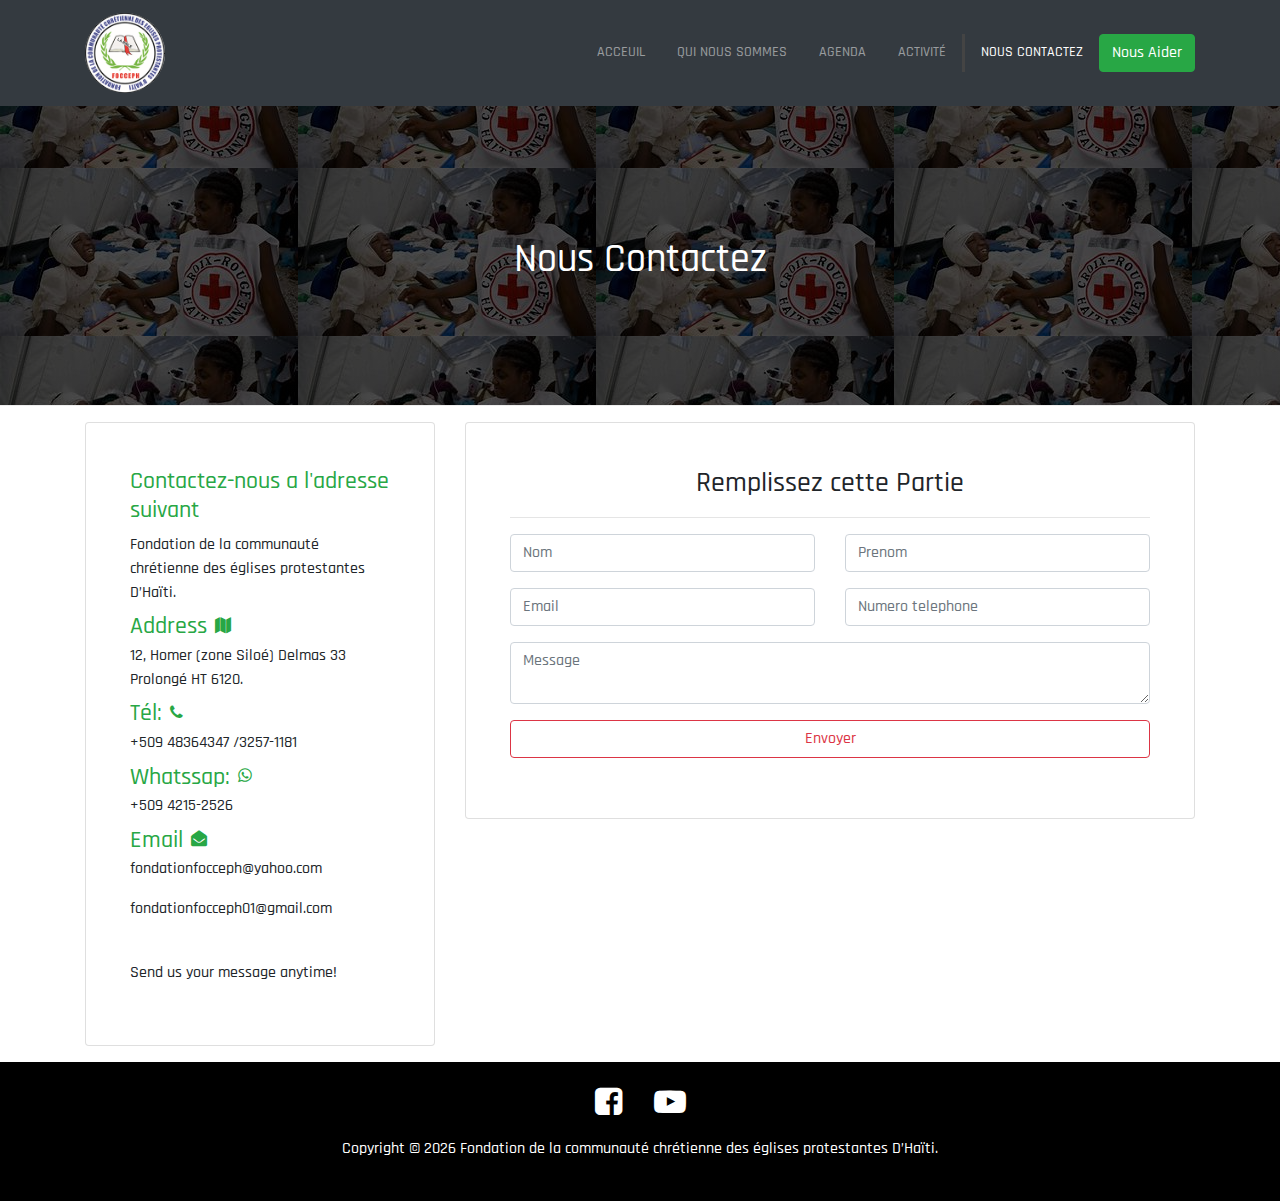
<file: contact.html>
<!DOCTYPE html>
<html lang="en">

<head>
  <meta charset="UTF-8">
  <meta name="viewport" content="width=device-width, initial-scale=1.0">
  <meta http-equiv="X-UA-Compatible" content="ie=edge">
  <link rel="stylesheet" href="./css/font-awesome.min.css">
  <link rel="stylesheet" href="./css/bootstrap.min.css">
  <link rel="stylesheet" href="css/style.css">
  <title>FOCCEPH</title>
</head>

<body>

  
  <nav class="fixed-top navbar navbar-expand-sm navbar-dark bg-dark">
    <div class="container">
      <a href="index.html" class="navbar-brand">
        <img class="focceph-logo" src="./img/focceph-logo.png" alt="">
      </a>
      <button class="navbar-toggler" data-toggle="collapse" data-target="#navbarCollapse">
        <span class="navbar-toggler-icon"></span>
      </button>
      <div class="collapse navbar-collapse" id="navbarCollapse">
        <ul class="navbar-nav ml-auto">
          <li class="nav-item">
            <a href="index.html" class="nav-link">Acceuil</a>
          </li>
          <li class="nav-item">
            <a href="QuiNousSommes.html" class="nav-link">Qui Nous Sommes</a>
          </li>
          <li class="nav-item">
            <a href="agenda.html" class="nav-link">Agenda</a>
          </li>
          <li class="nav-item">
            <a href="activite.html" class="nav-link">Activité</a>
          </li>
          <li class="nav-item active">
            <a href="contact.html" class="nav-link">Nous Contactez</a>
          </li>
          <li class="nav-item">
              <a class="btn btn-success"  yon href="donate.html" class="nav-link">Nous Aider</a>
            </li>
          <!-- <li class="nav-item">
            <a href="https://paypal.me/foce993?locale.x=fr_FR" class="btn btn-success nav-link text-white">Donate</a>
          </li> -->
        </ul>
      </div>
    </div>
  </nav>

  <!-- PAGE HEADER -->
  <header id="page-header">
    <div class="container">
      <div class="row">
        <div class="col-md-6 m-auto text-center">
          <h1 class="inner-header">Nous Contactez</h1>
        </div>
      </div>
    </div>
  </header>

  <!-- CONTACT SECTION -->
  <section id="contact" class="py-3">
    <div class="container">
      <div class="row">
        <div class="col-md-4">
          <div class="card p-4">
            <div class="card-body">
              <h4 class="text-success">Contactez-nous a l'adresse suivant</h4>
              <p>Fondation de la communauté chrétienne des églises protestantes D’Haïti.</p>

              <div class="contact-container text-success">
                <h4 class="text-success">Address</h4>
                <div> <i class="fa fa-map"></i></div>
              </div>
              <p>12, Homer (zone Siloé) Delmas 33 Prolongé HT 6120.</p>

              <div class="contact-container text-success">
                <h4 class="text-success">Tél:</h4>
                <div> <i class="fa fa-phone"></i></div>
              </div>
              <p>+509 48364347 /3257-1181 </p>
      
              <div class="contact-container text-success">
                <h4 class="text-success">Whatssap:</h4>
                <div> <i class="fa fa-whatsapp"></i></div>
              </div>
              <p> +509 4215-2526</p>

              <div class="contact-container text-success">
                <h4>Email</h4>
                <div> <i class="fa fa-envelope-open"></i></div>
              </div>
              <p>fondationfocceph@yahoo.com</p>
              <p>fondationfocceph01@gmail.com</p><br>
              <p>Send us your message anytime!</p>

            </div>
          </div>
        </div>
        <div class="col-md-8">
          <div class="card p-4">
            <div class="card-body">
              <h3 class="text-center">Remplissez cette Partie</h3>
              <hr>
              <div class="row">
                <div class="col-md-6">
                  <div class="form-group">
                    <input type="text" class="form-control" placeholder="Nom">
                  </div>
                </div>
                <div class="col-md-6">
                  <div class="form-group">
                    <input type="text" class="form-control" placeholder="Prenom">
                  </div>
                </div>
                <div class="col-md-6">
                  <div class="form-group">
                    <input type="text" class="form-control" placeholder="Email">
                  </div>
                </div>
                <div class="col-md-6">
                  <div class="form-group">
                    <input type="text" class="form-control" placeholder="Numero telephone">
                  </div>
                </div>
              </div>
              <div class="row">
                <div class="col-md-12">
                  <div class="form-group">
                    <textarea class="form-control" placeholder="Message"></textarea>
                  </div>
                </div>
                <div class="col-md-12">
                  <div class="form-group">
                    <input type="submit" value="Envoyer" class="btn btn-outline-danger btn-block">
                  </div>
                </div>
              </div>
            </div>
          </div>
        </div>
      </div>
    </div>
  </section>

  

  <!-- FOOTER -->
  <footer id="main-footer" class="text-center p-4">
    <div class="container">
      <div>
       <ul class="social">
          <li><a class=" text-center" id="facebook" href="https://web.facebook.com/fondationfocceph" target="_blank"><i class="fa fa-facebook-square fa-2x"></i></a></li>
          <li><a class=" text-center" id="youtube" href="https://www.youtube.com/godsoncermot" target="_blank"><i class="fa fa-youtube-play fa-2x"></i></a></li>
       </ul>
    </div>
      <div class="row">
        <div class="col">
          <p>Copyright &copy;
            <span id="year"></span> Fondation de la communauté chrétienne des églises protestantes D’Haïti.</p>
        </div>
      </div>
    </div>
  </footer>


  <script src="./JS/jquery-3.4.1.min.js"></script>
  <script src="./JS/popper.min.js"></script>
  <script src="./JS/bootstrap.min.js"></script>

  <script>
    //ane actuel avec Jquery
    $('#year').text(new Date().getFullYear());

  </script>
</body>

</html>
</file>
<file: css/style.css>
@font-face{
  src: url(../fonts/Rajdhani-Medium.ttf);
  font-family: Raj;
}

*{
  padding: 0;
  margin: 0;
}

body {
  overflow-x: hidden;
  font-family: Raj;
}

ul{
  list-style: none;
}

.navbar{
  top: 0;
  left: 0;
  position: sticky;
  z-index: 3;
}

.navbar .nav-link {
  font-size: 14px;
  text-transform: uppercase;
  padding-left: 1rem !important;
  padding-right: 1rem !important;
}

.navbar .nav-item.active {
  border-left: #444 3px solid;
}

.focceph-logo{
  width: 80px;
  height:80px;
  border-radius: 50%;
}

.carousel-caption, .carousel-indicators{
  z-index: 2;
}
.carousel-item {
  height: 450px;
}

.carousel-image-1 {
  background: url('../img/hands.jpeg');
  background-size: cover;
}

.carousel-image-2 {
  background: url('../img/carousel-kid2.jpg');
  background-size: cover;
  background-position-y: 40%;
}

.carousel-image-3 {
  background: url('../img/carouselkid3.jpg');
  background-size: cover;
  background-position-y: 30%;
}

#kid-home-overlay {
  height: 200px;
  background: linear-gradient(to right bottom, rgba(0, 0, 0, 0.7), rgba(0, 0, 0, 0.7)), url('../img/Ecole-haiti8-660x330.jpg') no-repeat center center/cover fixed;
  text-align: center;
  color: #fff;
}

.kid-header{
  padding-top: 3rem;
}

.kid-dance{
  border-radius: 50%;
}

#video-play {
  position: relative;
  height: 200px;
  background: url('../img/carousel-kid2.jpg') center/cover;
  background-attachment: fixed;
  background-repeat: no-repeat;
  text-align: center;
  color: #fff;
}

#video-play a {
  color: #fff;
}

/* contacter */
.contact-container{
  height: 20px;
  display: flex;
  justify-content: flex-start;
  align-items: center;
  margin-bottom: 0.2rem;
  position: relative;
}

.contact-container i{
  position: absolute;
  top: -4px;
  margin-left: 0.5rem;
  
}

/* Qui nous sommes */
#page-header {
  height: 300px;
  background:
  linear-gradient(to right bottom, rgba(0, 0, 0, 0.7), rgba(0, 0, 0, 0.7)),
   url('/img/carousel-kid1.jpg');
  background-attachment: fixed;
  color: #fff;
  border-bottom: 1px #eee solid;
  padding-top: 50px;
}

.inner-header{
  margin-top: 5rem;
}

.about-img {
  margin-top: -50px;
}

#faq .card {
  border: #444;
}

#faq a {
  color: #fff;
  text-decoration: none;
}

#faq .card-body,
#faq .card-header {
  background: #333;
}

/* paj nous aider */
.header-flex{
  height: 20px;
  display: flex;
  justify-content: center;
  align-items: center;
}

.header-flex h1 {
  padding-right: 1rem;
}

.header-flex img{
  width: 80px;
}

.box{
  border: 1px solid #333;
  margin: 1rem;
  border-radius: 10px;
  padding-top: 1rem; 
}

.brand-container{
  height: 50px;
  display: flex;
  justify-content: center;
  align-items: center;
}

.brand-container img{
  width: 80px;
  padding-left: 1rem;
}

.donate-box{
  height: 150px;
  display: flex;
  flex-direction: column;
  justify-content: center;
}

#main-footer {
  background: #000;
  color: #fff;
}

.social{
  display: flex;
  justify-content: center;
}

#main-footer a{
  color: #fff;
  transition: color 0.4s;
  padding: 1rem;
}

#main-footer #facebook:hover{
    color: rgb(102, 152, 231);
}

#main-footer #youtube:hover{
    color: rgb(238, 92, 82);
}

@media(max-width : 500px){
  .text-home{
  border-bottom: 1px solid rgb(3, 153, 60);
  }
  #page-header{
    height: 200px;
  }
    #kid-home-overlay{
    height: 120px;
  }

  .overlay-text{
    display: none;
  }

  #video-play{
    width: 100%;
    overflow: hidden;
    height: 150px;
  }

  .header-flex h1{
    font-size: 1rem;
  }

  .header-flex img{
    width: 50px;
  }
}
</file>
